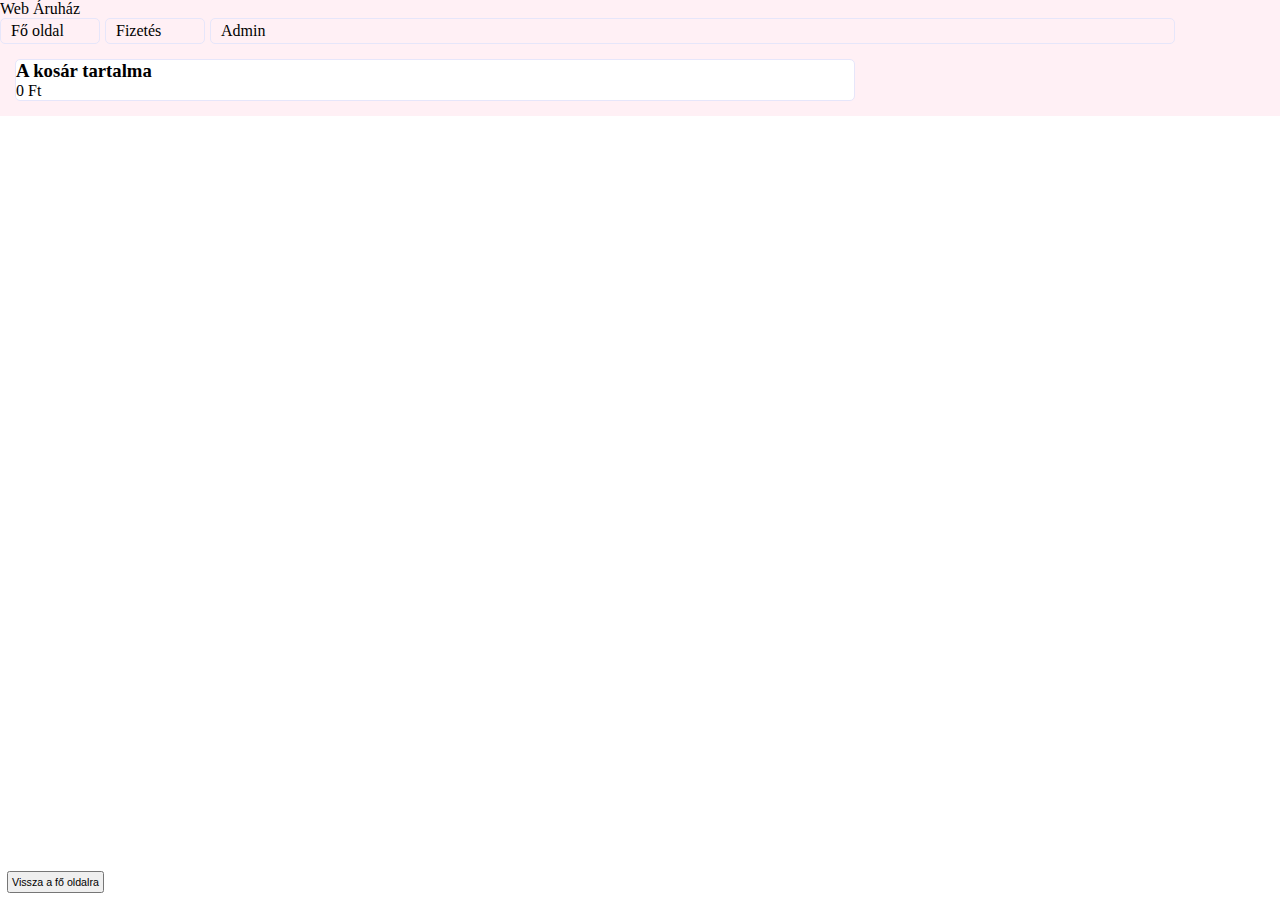
<file: fizetes.html>
<!DOCTYPE html>
<html lang="en">
<head>
    <meta charset="UTF-8">
    <meta http-equiv="X-UA-Compatible" content="IE=edge">
    <meta name="viewport" content="width=device-width, initial-scale=1.0">
    <link rel="stylesheet" href="szerkezet.css">
    <link rel="stylesheet" href="termek.css">
    <script src="https://ajax.googleapis.com/ajax/libs/jquery/3.5.1/jquery.min.js"></script>
    <script src="kosar.js"></script>
    <script src="fizetes.js"></script>
    <title>Document</title>
</head>
<body>
    <main>
        <header>Web Áruház</header>
        <nav>
            <ul>
                <li><a href="index.html"></a>Fő oldal</li>
                <li><a href="fizetes.html"></a>Fizetés</li>               
                <li><a href="admin.html"></a>Admin</li>
            </ul>
        </nav>
        <article>
           
        <section class="kosar">
            <h3>A kosár tartalma</h3>
            <div id="kosaram">

            </div>
            
            <span id="osszar">0 Ft</span>
            <a href="index.html">
                <button class="fizet">Vissza a fő oldalra</button></a>
        </section>
        </article>
    </main>
</body>
</html>
</file>
<file: szerkezet.css>
* {
    margin: 0;
    padding: 0;
    box-sizing: border-box;
}
/************navigáció***************/
nav ul {
    display: grid;
    grid-template-columns: 100px 100px auto 100px;
    grid-gap: 5px;
    padding: 0px;
}
nav ul li {
    padding: 3px 10px;
    border: 1px solid lavender;
    border-radius: 5px;
    list-style-type: none;
}
nav ul li:hover {
    background: lavender;
    
}
nav ul a {
    text-decoration: none;
}
/***********oldalszerkezet**************/
main {
    /* min-width: 770px; */
    margin: auto;
    background-color: lavenderblush;
}
article {
    display: grid;
    grid-template-columns: 4fr 400px;
    
    padding: 15px;
    gap: 10px;
}
.kosar,
.termekek div {
    border: 1px solid lavender;
    background-color: white;
    border-radius: 5px;
}

/************JS ben használt osztályok*******************/
.torol {
    background: red;
    border: 1px solid rgb(48, 45, 16);
    border-radius: 5px;
}

/************reszponzivitás****************/
@media screen and (max-width: 770px) {
    article {
        grid-template-columns: auto;
    }
    .termekek {
        grid-template-columns: 1fr 1fr 1fr;
    }
}

@media screen and (max-width: 470px) {
    .termekek {
        grid-template-columns: 1fr;
    }
}
</file>
<file: termek.css>
/**********termékek *******************/
.termekek {
    display: grid;
    grid-template-columns: 1fr 1fr 1fr 1fr;
    gap: 10px;
    /*  grid-template-rows: repeat(4, 200px);*/
}

.termek {
    position: relative;
    overflow: hidden;
    padding: 5px;
    font-size: 12pt;
    padding-bottom: 30px;
}
.termek span {
    position: absolute;
    bottom: 5px;
    right: 5px;
    border: 1px solid lavender;
    border-radius: 5px;
    font-size: 10pt;
    padding: 3px 5px;
}

.termek img {
    border: 1px solid lavender;
    border-radius: 5px;

    width: 50%;
}

.termek button,
.fizet {
    font-size: 8pt;
    padding: 3px;
    margin: 2px;

    position: absolute;
    left: 5px;
    bottom: 5px;
}
</file>
